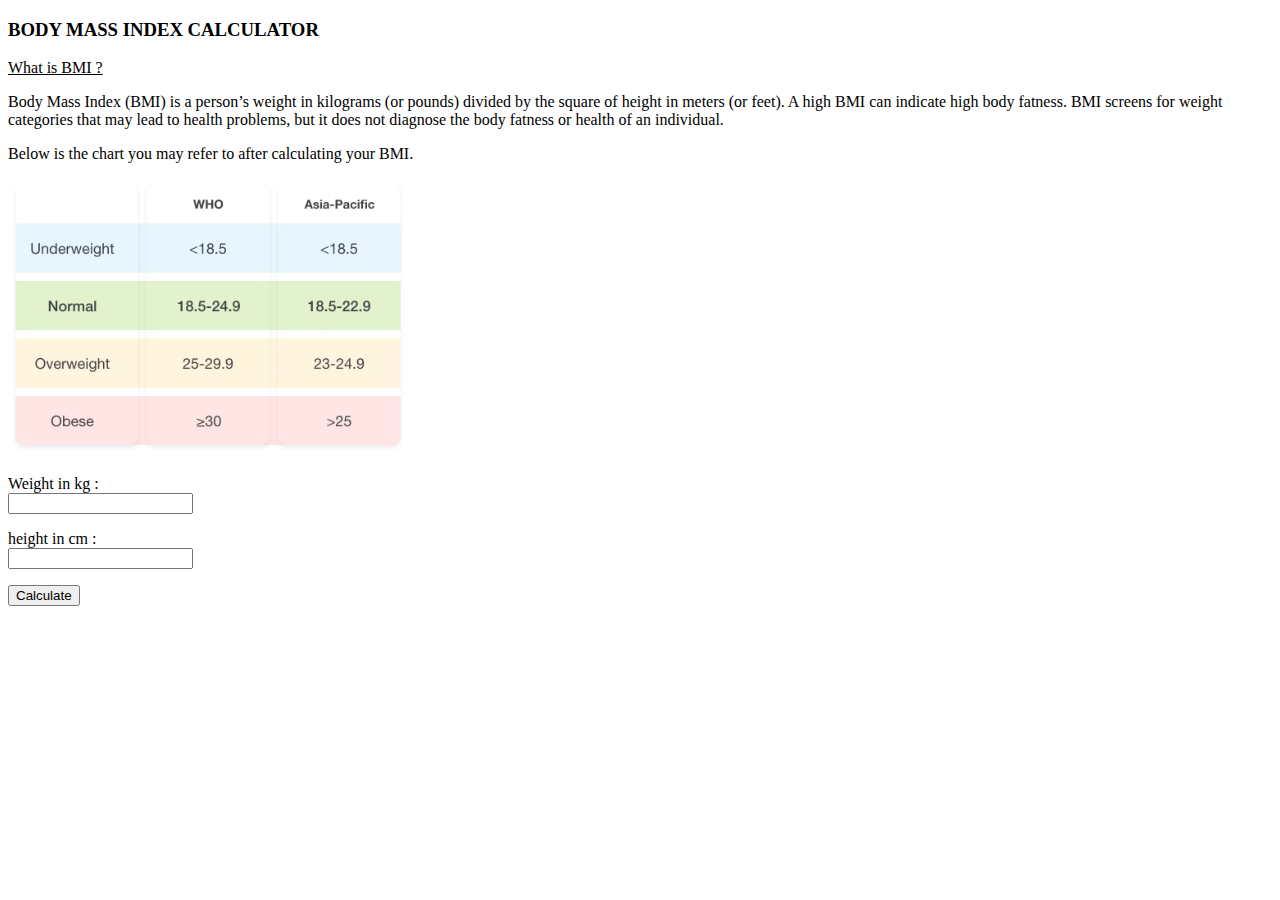
<file: BMI Calculator/index.html>
<!DOCTYPE html>
<html lang="en">

<head>
  <meta charset="UTF-8">
  <meta name="viewport" content="width=device-width, initial-scale=1.0">

  <title>BMI CALCULATOR | c t r l y 4 s h</title>

</head>

<body>
  <div class="main">
    <h3>BODY MASS INDEX CALCULATOR</h3>

    <div class="bmi-content">

      <span style="text-decoration: underline;">What is BMI ?</span>

      <p>
        Body Mass Index (BMI) is a person’s weight in kilograms (or pounds) divided by the square of height in meters
        (or feet). A high BMI can indicate high body fatness. BMI screens for weight categories that may lead to health
        problems, but it does not diagnose the body fatness or health of an individual.
      </p>

      <p>
        Below is the chart you may refer to after calculating your BMI.
      </p>

    </div>

    <div class="form">

      <div class="bmi-chart">
        <img src="assets/table.avif" alt="bmi chart" width="400px">
      </div>

      <form action="" name="form">
        <p>
          <label for="weight">Weight in kg :</label> <br>
          <input type="number" name="weight" id="weight">
        </p>
        <p>
          <label for="height">height in cm :</label> <br>
          <input type="number" name="height" id="height">
        </p>

        <p>
          <input type="submit" value="Calculate">
        </p>

        <p>
        <div id="result"></div>
        </p>

      </form>
    </div>
  </div>
</body>
<script src="script.js"></script>

</html>
</file>
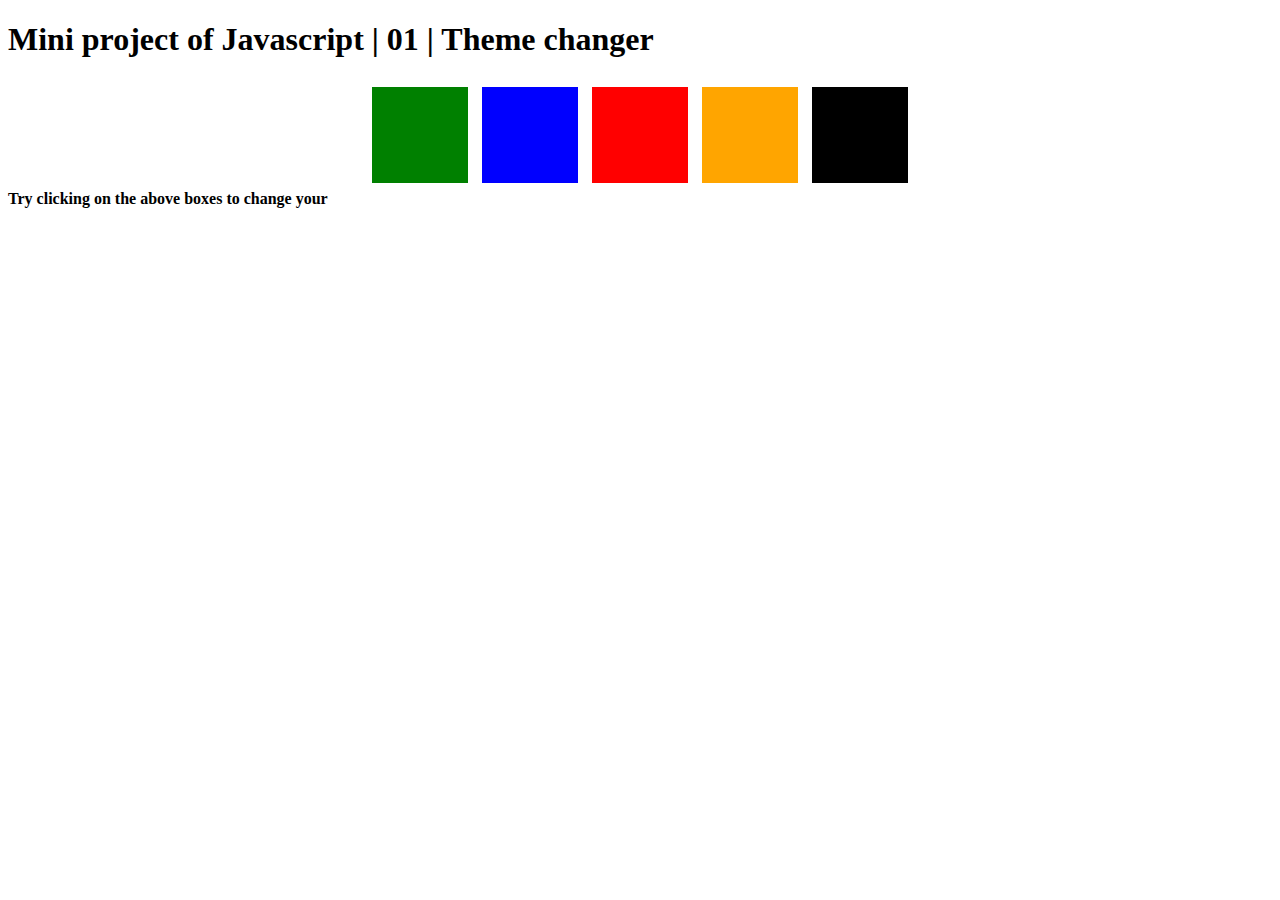
<file: Color Changer/index.html>
<!DOCTYPE html>
<html lang="en">
  <head>
    <meta charset="UTF-8" />
    <meta name="viewport" content="width=device-width, initial-scale=1.0" />

    <title>Colorful Boxes</title>
    <link rel="stylesheet" href="style.css" />
  </head>
  <body>
    <h1>
      Mini project of Javascript | 01 | Theme changer
    </h1>
    <div class="main">
        <div class="box" id="green"></div>
        <div class="box" id="blue"></div>
        <div class="box" id="red"></div>
        <div class="box" id="orange"></div>
        <div class="box" id="black"></div>
    </div><b>Try clicking on the above boxes to change your</b> </h2>
  </body>
  <script src="script.js"></script>
</html>
</file>
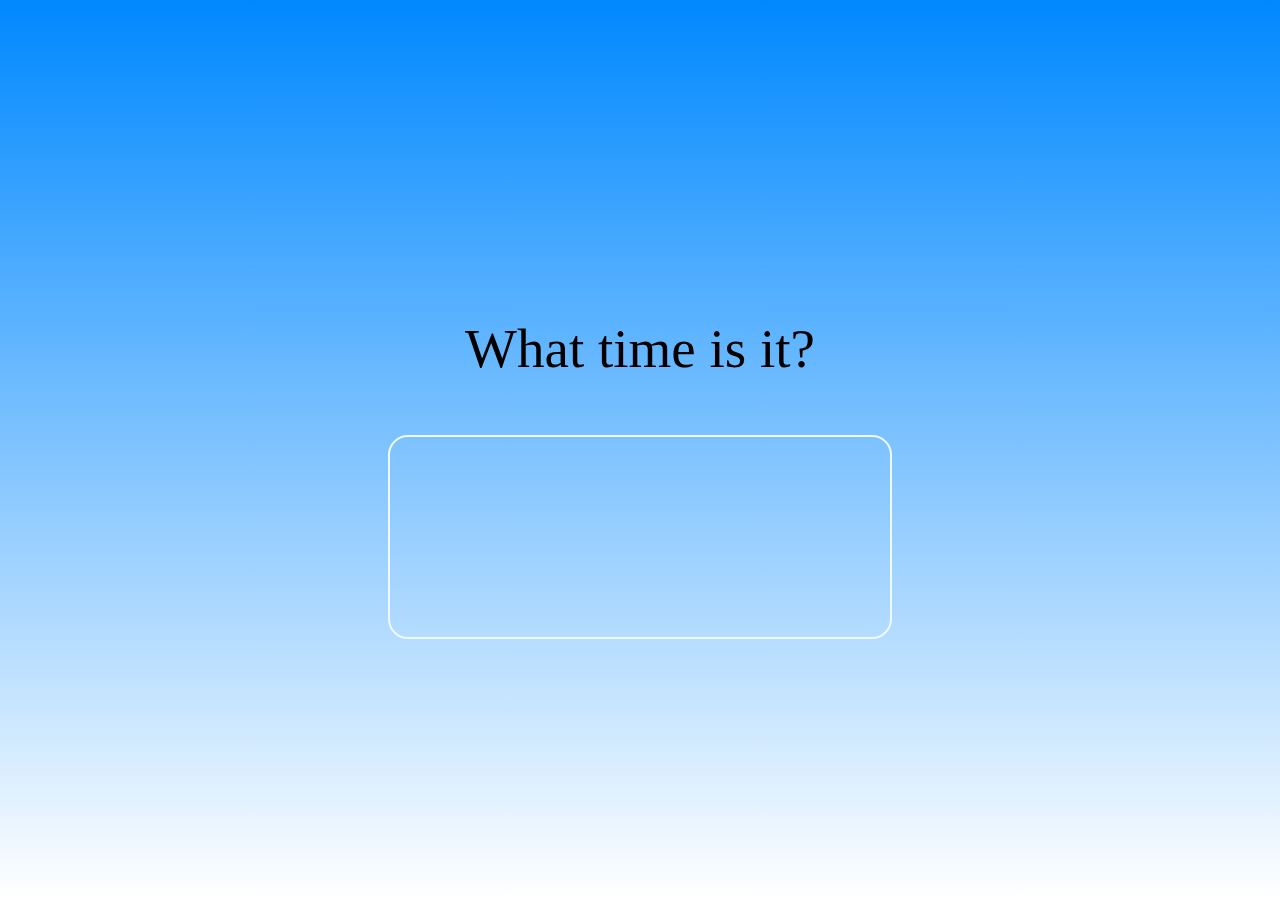
<file: Digital Clock/index.html>
<!DOCTYPE html>
<html lang="en">

<head>
    <meta charset="UTF-8">
    <meta name="viewport" content="width=device-width, initial-scale=1.0">
    <title>Digital Clock | c t r l y 4 s h </title>
    <style>
        body {
            background: linear-gradient(to bottom, rgb(0, 136, 255), white);
            margin: 0; 
            height: 100vh; 
            display: flex;
            align-items: center;
            justify-content: center;
        }

        .time {
            text-align: center;
            top: 200px; 
        }

        #clock{
            width: 500px;
            height: 200px;
            background-color:rgba(0, 0, 0, 0);
            border: 2px solid aliceblue;
            border-radius: 20px;
            display: flex;
            align-items: center;
            justify-content: center;
        }
    </style>
</head>

<body>
    <div class="time">
        <!-- <video src="assets/earth rotating.mp4" autoplay muted loop ></video> -->
        <p style="font-size:55px ;">What time is it?</p>
        <div id="clock">
        </div>
    </div>
</body>
<script src="script.js"></script>
</html>

<p style="font-size: 55px;">

</p>
</p>
</file>
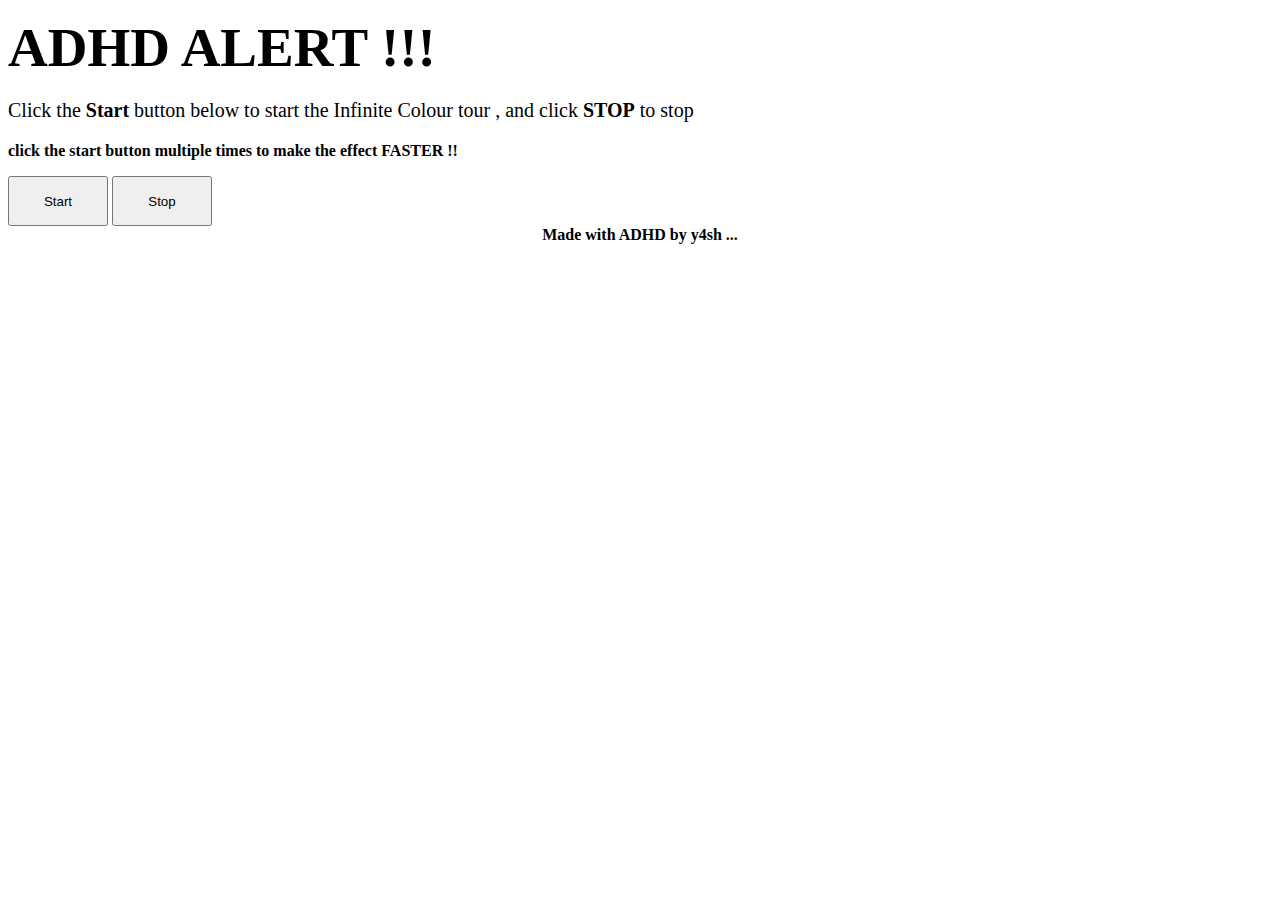
<file: Infinite Colours/index.html>
<!DOCTYPE html>
<html lang="en">
<head>
    <meta charset="UTF-8">
    <meta name="viewport" content="width=device-width, initial-scale=1.0">
    <title>ADHD Alert</title>
</head>
<body>
    <p>
        <span style="font-size: 55px;"><b>ADHD ALERT !!!</b></span> 
    </p>
    
    <p style="font-size:20px ;">
        Click the  <b>Start</b> button below to start the Infinite Colour tour , and click <b>STOP</b> to stop
    </p>


    <p>
        <b>
            click the start button multiple times to make the effect FASTER !!
        </b>
    </p>
    <button style="width: 100px; height: 50px;" id="start">Start</button>
    <button style="width: 100px; height: 50px;" id="stop">Stop</button>

    <div style="text-align: center; align-items: center;">
        <span><b>Made with ADHD by y4sh ...</b></span>
    </div>


</body>
<script src="first.js"></script>
</html>
</file>
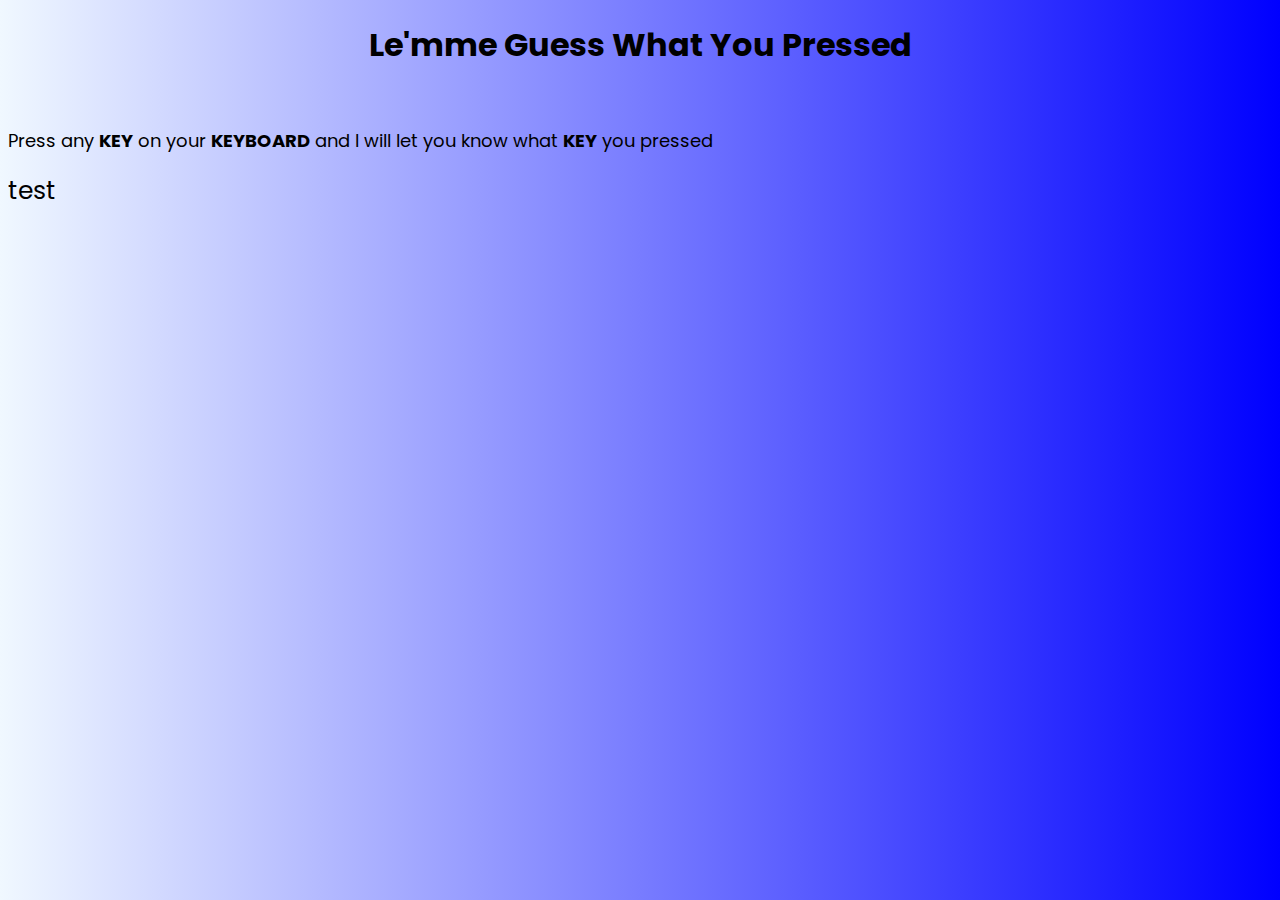
<file: Keyboard checker/index.html>
<!DOCTYPE html>
<html lang="en">

<head>
    <meta charset="UTF-8" />
    <meta name="viewport" content="width=device-width, initial-scale=1.0" />
    <title>Le'mme Guess What You Pressed</title>
    <style>
        @import url("https://fonts.googleapis.com/css2?family=Poppins&display=swap");

        body {
            background: linear-gradient(to left, blue, aliceblue);
        }

        h1 {
            font-family: "Poppins", sans-serif;
        }

        p {
            font-size: large;
            font-family: "Poppins", sans-serif;
        }

        #clicked {
            font-family: "Poppins", sans-serif;
            font-size: 25px;
        }
    </style>
</head>

<body>

    <h1 style="text-align: center;">Le'mme Guess What You Pressed</h1> <br>

    <p>
        Press any <span><b>KEY</b></span> on your <span><b>KEYBOARD</b>
and I will let you know what <span><b>KEY</b></span> you pressed
    </p>

    <div id="clicked">
        test
    </div>

</body>

    <script>
        const body = document.querySelector('body');
        const clicked = document.querySelector('#clicked')
        body.addEventListener('keydown', (e) => {
            clicked.innerHTML = "Button pressed: " + e.key;
        })
    </script>


</html>
</file>
<file: Color Changer/style.css>
* {
  box-sizing: border-box;
}

.main {
  display: flex;
  justify-content: center;
  align-items: center;
}

.box {
  width: 100px;
  height: 100px;
  box-sizing: border-box;
  margin: 5px;
  border: 2px solid white;
}

#green {
  background-color: green;
}
#red {
  background-color: red;
}
#blue {
  background-color: blue;
}
#orange {
  background-color: orange;
}
#black{
    background-color: black;
}
</file>
